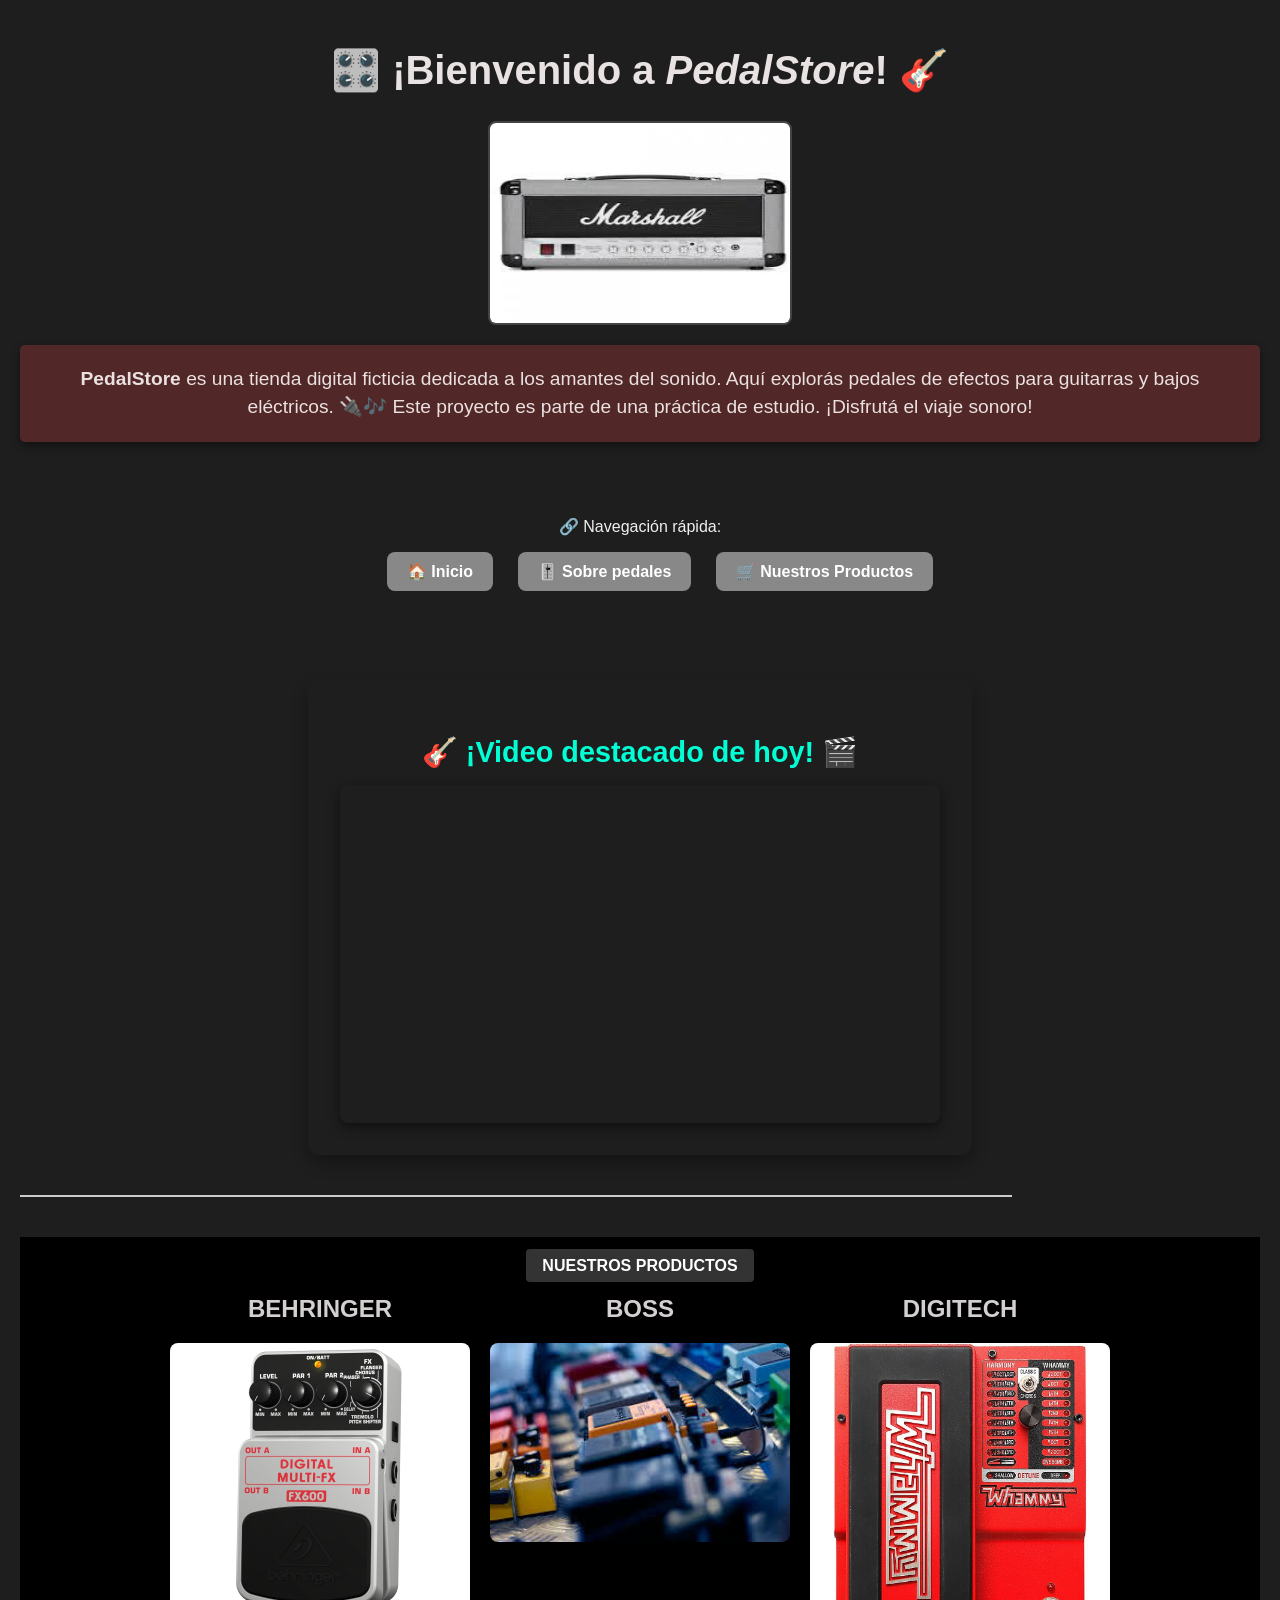
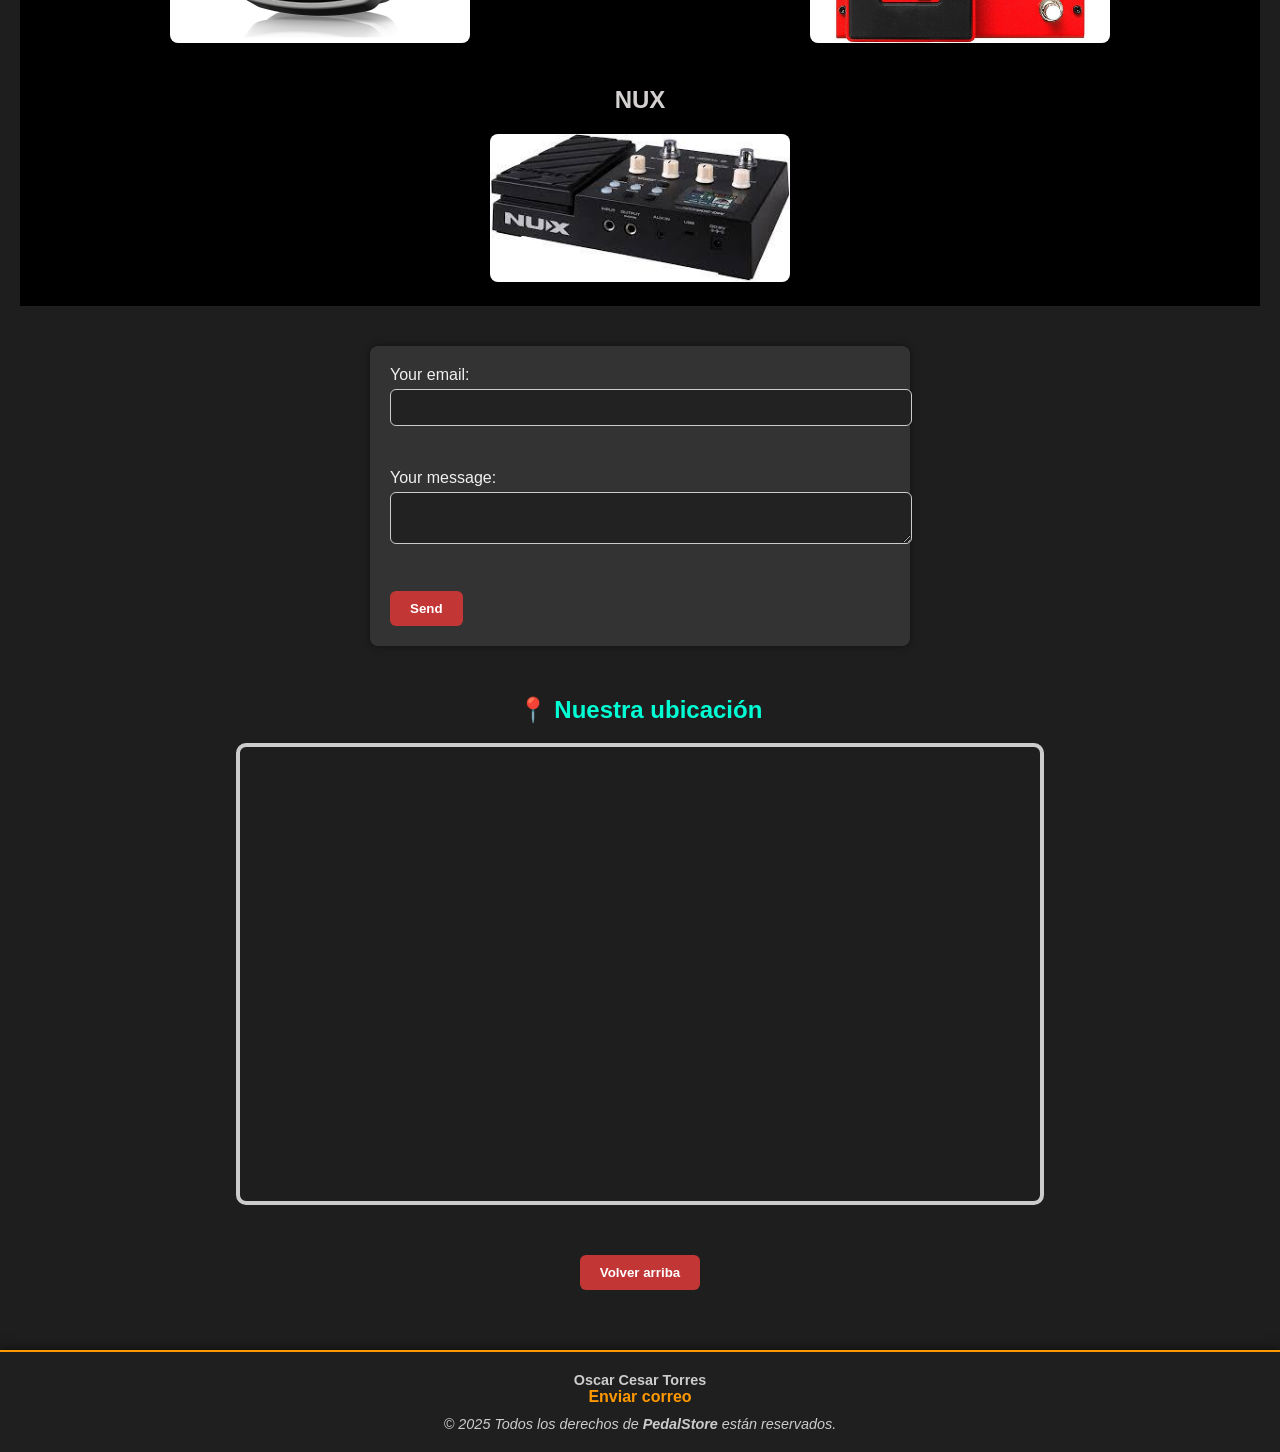
<file: index.html>
<!DOCTYPE html>
<html lang="en">
<head>
    <meta charset="UTF-8">
    <meta name="viewport" content="width=device-width, initial-scale=1.0">
    <link rel="icon" href="imagenes/pedalcito.png" type="image/png">
    <title>PedalStore</title>
    <link rel="stylesheet" href="css/estilos1,1.css">
</head>

<body>

  <header>
    <h1>🎛️ ¡Bienvenido a <em>PedalStore</em>! 🎸</h1>

    <img src="imagenes/mrshal-cabezal.jpg" alt="Cabezal Marshall clásico" width="300" height="200">

    <p>
        <strong>PedalStore</strong> es una tienda digital ficticia dedicada a los amantes del sonido. 
        Aquí explorás pedales de efectos para guitarras y bajos eléctricos. 
        🔌🎶 Este proyecto es parte de una práctica de estudio. ¡Disfrutá el viaje sonoro!
    </p>
</header>

<nav>
    <p>🔗 Navegación rápida:</p>
    <ul>
        <a href="index.html" class="boton-nav">🏠 Inicio</a>
        <a href="sobrepedales.html" class="boton-nav" >🎚️ Sobre pedales</a>
        <a href="nuestrosproductos.html" class="boton-nav">🛒 Nuestros Productos</a>
    </ul>
</nav>

<main>
    <section style="background: #1e1e1e; padding: 2rem; border-radius: 12px; max-width: 600px; margin: 2rem auto; box-shadow: 0 8px 16px rgba(0,0,0,0.3); color: #f1f1f1; font-family: 'Segoe UI', sans-serif;">
      <h2 style="font-size: 1.8rem; color: #00ffd5; margin-bottom: 1rem; text-align: center;">
          🎸 <strong>¡Video destacado de hoy!</strong> 🎬
      </h2>
      <div style="position: relative; padding-bottom: 56.25%; height: 0; overflow: hidden; border-radius: 8px; box-shadow: 0 4px 12px rgba(0,0,0,0.5);">
          <iframe 
              src="https://www.youtube.com/embed/j_Of-cU2jIE" 
              title="Los pedales de guitarra clásicos que todo guitarrista debería tener: Review 9 pedales!" 
              frameborder="0" 
              allow="accelerometer; autoplay; clipboard-write; encrypted-media; gyroscope; picture-in-picture; web-share" 
              referrerpolicy="strict-origin-when-cross-origin" 
              allowfullscreen 
              style="position: absolute; top: 0; left: 0; width: 100%; height: 100%;">
          </iframe>
      </div>
  </section>
  
    <hr style="margin: 40px 0; border: none; border-top: 2px solid #ccc;">

    <section style="background-color: black; padding: 20px; color: white; text-align: center; margin-top: 40px;">
      <a href="nuestrosproductos.html" class="productos-link">NUESTROS PRODUCTOS</a>
        
        <div style="display: flex; flex-wrap: wrap; justify-content: center; gap: 20px;">
          
          <div>
            <h2>BEHRINGER</h2>
              <img src="imagenes/pedla behringer.jpg" alt="BEHRINGER" width="300">
          </div>
      
          <div>
            <h2>BOSS</h2>
              <img src="imagenes/boss-pedal.jpg" alt="BOSS" width="300">
          </div>
      
          <div>
            <h2>DIGITECH</h2>
              <img src="imagenes/whammy.jpg" alt="DIGITECH" width="300">
          </div>
      
          <div>
            <h2>NUX</h2>
              <img src="imagenes/descargar.jpg" alt="NUX" width="300">
          </div>
      
        </div>
    </section>

    <section>
      <form action="https://formspree.io/f/xeogjkvk" method="POST">
          <label>
              Your email:
              <input type="email" name="email">
          </label>
          <br>
          <label>
              Your message:
              <textarea name="message"></textarea>
          </label>
          <br>
          <button type="submit">Send</button>
      </form>
    </section>

    
    <section style="margin: 50px auto; text-align: center;">
      <h2 style="color: #00ffd5;">📍 Nuestra ubicación</h2>
      <div style="border: 4px solid #ccc; border-radius: 10px; overflow: hidden; max-width: 800px; margin: auto;">
        <iframe src="https://www.google.com/maps/embed?pb=!1m24!1m12!1m3!1d6576.149326189421!2d-58.691957130304374!3d-34.50099138200528!2m3!1f0!2f0!3f0!3m2!1i1024!2i768!4f13.1!4m9!3e0!4m3!3m2!1d-34.4997182!2d-58.694017099999996!4m3!3m2!1d-34.499488299999996!2d-58.694231699999996!5e0!3m2!1ses!2sar!4v1751938901381!5m2!1ses!2sar" 
        width="100%" 
        height="450" 
        style="border:0;" 
        allowfullscreen="" 
        loading="lazy" 
        referrerpolicy="no-referrer-when-downgrade">
        </iframe>
      </div>
    </section>

    <div style="text-align: center; margin-top: 40px;">
        <button onclick="window.scrollTo({ top: 0, behavior: 'smooth' });">Volver arriba</button>
    </div>
      
</main>

<footer>
    <p><strong>Oscar Cesar Torres</strong></p>
    <a href="mailto:oscarwar50@gmail.com">Enviar correo</a>
    <p><em>&copy; 2025 Todos los derechos de <strong>PedalStore</strong> están reservados.</em></p>
</footer>

</body>
</html>
</file>
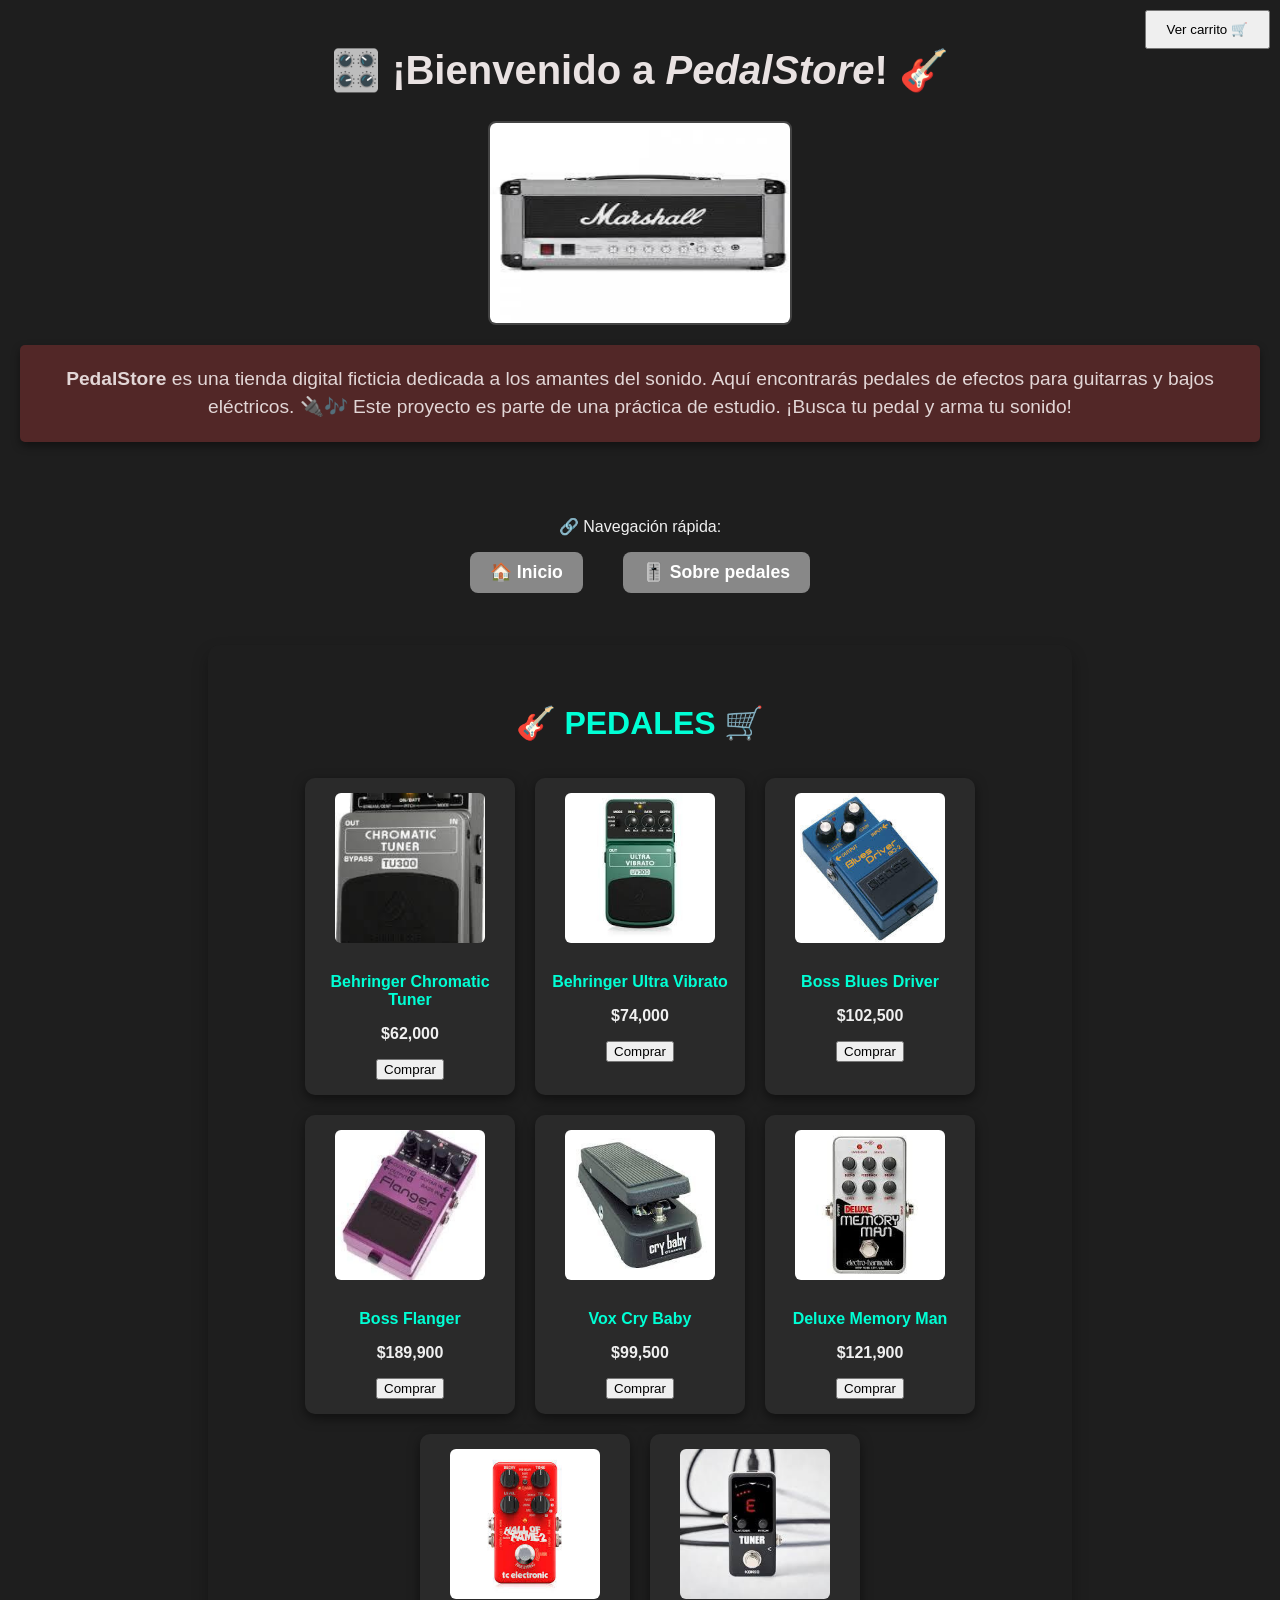
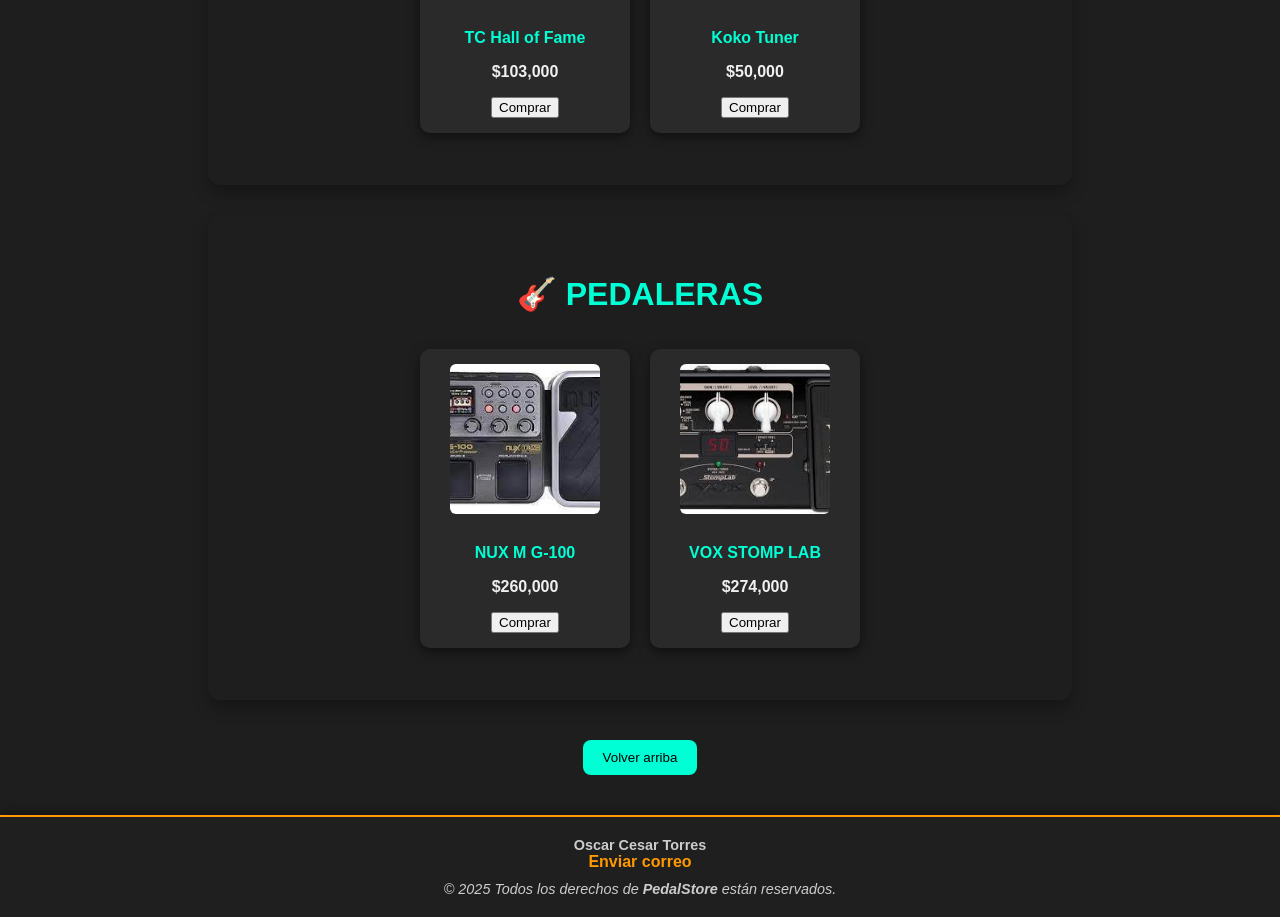
<file: nuestrosproductos.html>
<!DOCTYPE html>
<html lang="es">
<head>
    <meta charset="UTF-8" />
    <meta name="viewport" content="width=device-width, initial-scale=1" />
    <link rel="icon" type="image/png" href="imagenes/pedalcito.png" />
    <title>Nuestros Productos - PedalStore</title>
    <link rel="stylesheet" href="css/nuestrosproductos.css" />
</head>
<body>

  
  <div id="loginModal" class="modal" style="display:none; position: fixed; top:0; left:0; width:100%; height:100%; background: rgba(0,0,0,0.7); justify-content: center; align-items: center; z-index: 1000;">
    <div class="modal-content" style="background:#2a2a2a; padding: 20px; border-radius: 10px; width: 300px; text-align: center; color:#fff;">
      <h2>Iniciar sesión</h2>
      <form id="loginForm">
        <input type="text" id="loginUser" placeholder="Usuario" required style="width: 90%; padding: 8px; margin: 8px 0; border-radius: 5px; border:none;"/>
        <input type="password" id="loginPass" placeholder="Contraseña" required style="width: 90%; padding: 8px; margin: 8px 0; border-radius: 5px; border:none;"/>
        <button type="submit" style="padding: 10px 20px; border:none; border-radius: 8px; background-color:#00ffd5; color:#000; cursor:pointer;">Ingresar</button>
      </form>
      <p style="margin-top: 15px; cursor: pointer; color:#00ffd5;" onclick="toggleForms()">¿No tenés cuenta? Crear una</p>
      <button onclick="cerrarModal()" style="margin-top:10px; background:#ff6600; border:none; color:#fff; padding: 5px 10px; border-radius: 5px; cursor:pointer;">Cerrar</button>
    </div>
  </div>

  
  <div id="registerModal" class="modal" style="display:none; position: fixed; top:0; left:0; width:100%; height:100%; background: rgba(0,0,0,0.7); justify-content: center; align-items: center; z-index: 1000;">
    <div class="modal-content" style="background:#2a2a2a; padding: 20px; border-radius: 10px; width: 300px; text-align: center; color:#fff;">
      <h2>Crear usuario</h2>
      <form id="registerForm">
        <input type="text" id="registerUser" placeholder="Nuevo usuario" required style="width: 90%; padding: 8px; margin: 8px 0; border-radius: 5px; border:none;"/>
        <input type="password" id="registerPass" placeholder="Nueva contraseña" required style="width: 90%; padding: 8px; margin: 8px 0; border-radius: 5px; border:none;"/>
        <button type="submit" style="padding: 10px 20px; border:none; border-radius: 8px; background-color:#00ffd5; color:#000; cursor:pointer;">Crear cuenta</button>
      </form>
      <p style="margin-top: 15px; cursor: pointer; color:#00ffd5;" onclick="toggleForms()">¿Ya tenés cuenta? Iniciar sesión</p>
      <button onclick="cerrarModal()" style="margin-top:10px; background:#ff6600; border:none; color:#fff; padding: 5px 10px; border-radius: 5px; cursor:pointer;">Cerrar</button>
    </div>
  </div>

  <header>
    <h1>🎛️ ¡Bienvenido a <em>PedalStore</em>! 🎸</h1>
    <img src="imagenes/mrshal-cabezal.jpg" alt="Cabezal Marshall clásico" width="300" height="200" />
    <p>
      <strong>PedalStore</strong> es una tienda digital ficticia dedicada a los amantes del sonido. 
      Aquí encontrarás pedales de efectos para guitarras y bajos eléctricos. 
      🔌🎶 Este proyecto es parte de una práctica de estudio. ¡Busca tu pedal y arma tu sonido!
    </p>
  </header>

  <nav>
    <p>🔗 Navegación rápida:</p>
    <ul>
      <li><a href="index.html" class="boton-nav">🏠 Inicio</a></li>
      <li><a href="sobrepedales.html" class="boton-nav">🎚️ Sobre pedales</a></li>
    </ul>
  </nav>

  <main>
    <section id="pedales" class="producto">
      <h2>🎸 <strong>PEDALES</strong> 🛒</h2>
      <div class="galeria-pedales"></div>
    </section>

    <section id="pedaleras" class="producto">
      <h2>🎸 <strong>PEDALERAS</strong></h2>
      <div class="galeria-pedales"></div>
    </section>
  </main>

  <div style="text-align: center; margin-top: 40px;">
    <button 
      onclick="window.scrollTo({ top: 0, behavior: 'smooth' });" 
      style="padding: 10px 20px; border-radius: 8px; background-color: #00ffd5; color: black; border: none; cursor: pointer; transition: transform 0.3s ease, background-color 0.3s ease;"
      onmouseover="this.style.transform='scale(1.05)'; this.style.backgroundColor='#00e6c2';"
      onmouseout="this.style.transform='scale(1)'; this.style.backgroundColor='#00ffd5';"
    >Volver arriba</button>
  </div>

  <footer>
    <p><strong>Oscar Cesar Torres</strong></p>
    <a href="mailto:oscarwar50@gmail.com">Enviar correo</a>
    <p><em>&copy; 2025 Todos los derechos de <strong>PedalStore</strong> están reservados.</em></p>
  </footer>

  <script src="js/main.js"></script>

  <script>
   
    function toggleForms() {
      const loginModal = document.getElementById('loginModal');
      const registerModal = document.getElementById('registerModal');
      if (loginModal.style.display === 'flex') {
        loginModal.style.display = 'none';
        registerModal.style.display = 'flex';
      } else {
        registerModal.style.display = 'none';
        loginModal.style.display = 'flex';
      }
    }

    
    function cerrarModal() {
      document.getElementById('loginModal').style.display = 'none';
      document.getElementById('registerModal').style.display = 'none';
    }
  </script>
  
</body>
</html>
</file>
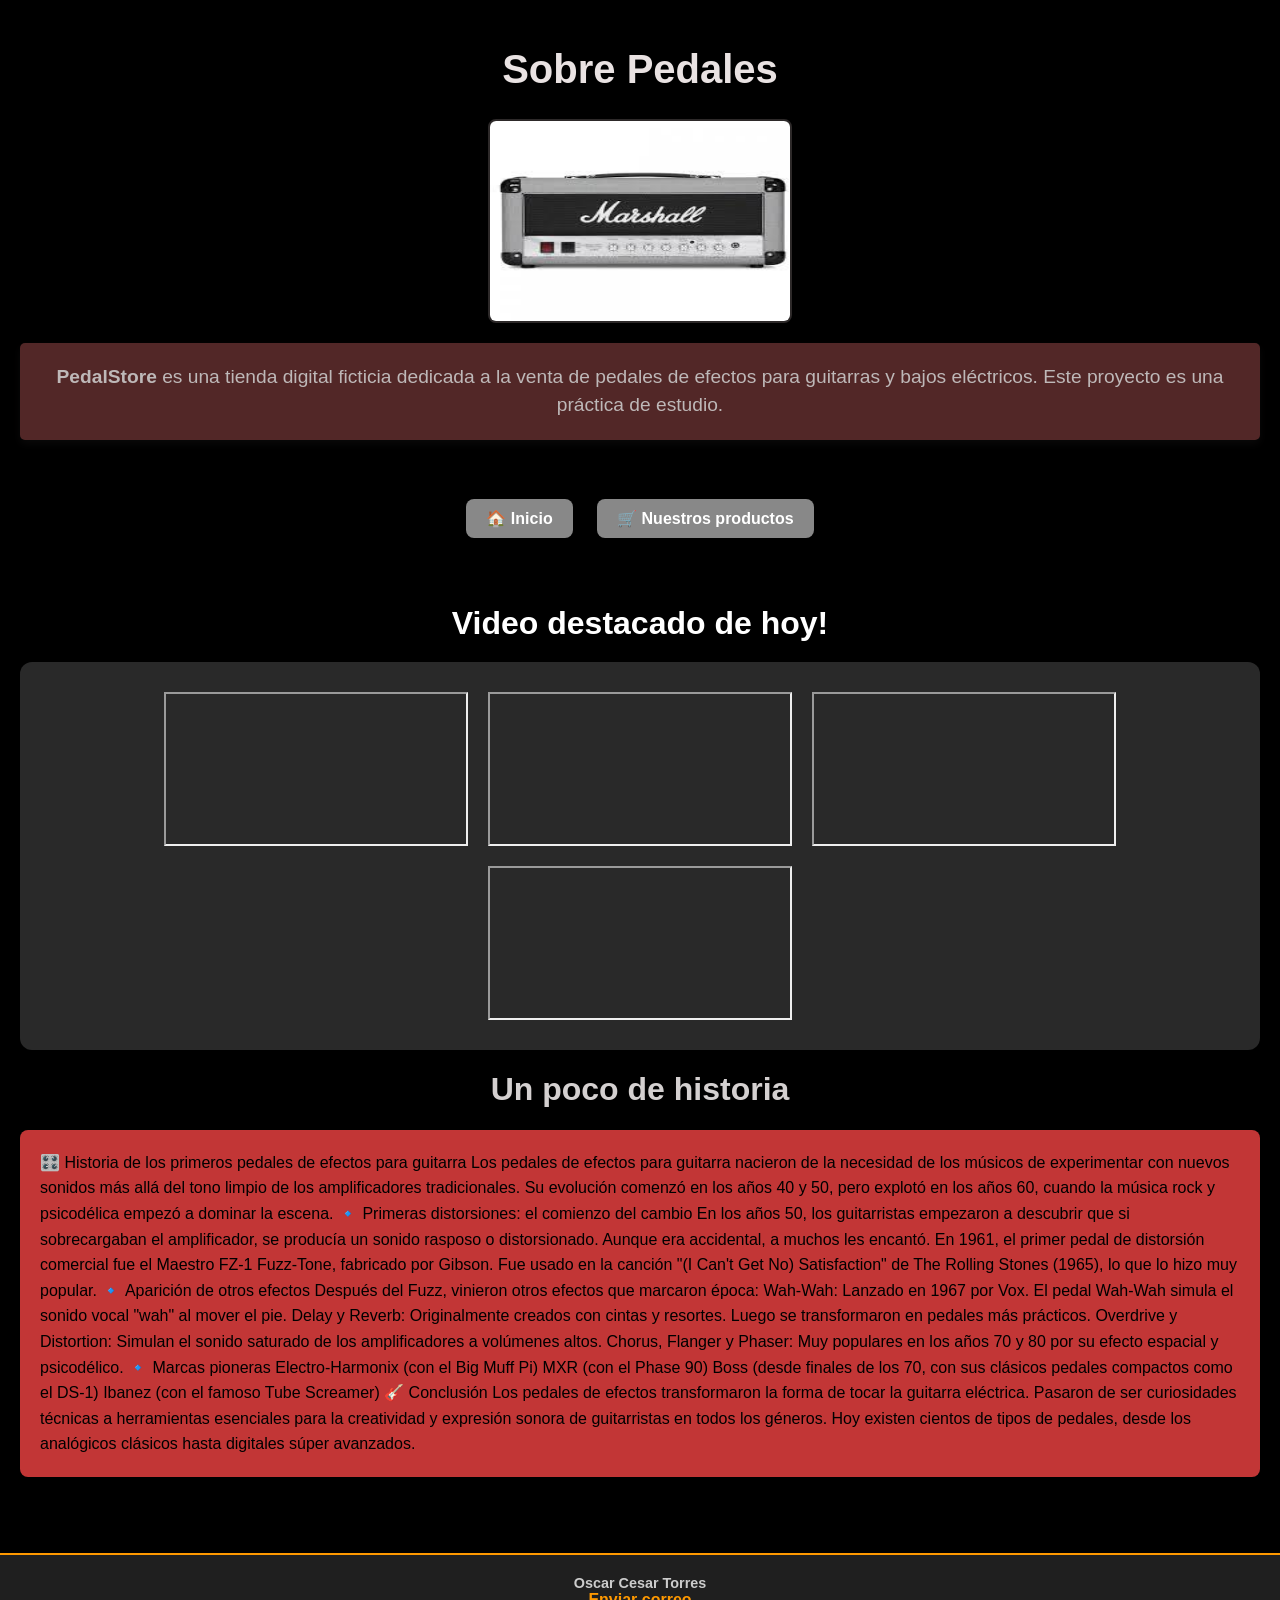
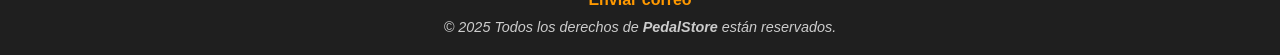
<file: sobrepedales.html>
<!DOCTYPE html>
<html lang="es">
<head>
    <meta charset="UTF-8">
    <meta name="viewport" content="width=device-width, initial-scale=1.0">
    <link rel="icon" href="imagenes/pedalcito.png" type="image/png">
    <title>Sobre pedales</title>
    <link rel="stylesheet" href="css/estilospedales.css">
</head>
<body>
    <header>
        <h1>Sobre Pedales</h1>
        <img src="imagenes/mrshal-cabezal.jpg" alt="marshlcabezal" width="300" height="200">
        <p><strong>PedalStore</strong> es una tienda digital ficticia dedicada a la venta de pedales de efectos para guitarras y bajos eléctricos. Este proyecto es una práctica de estudio.</p>
    </header>

    <nav>
    <a href="index.html" class="boton-nav">🏠 Inicio</a>
    <a href="nuestrosproductos.html" class="boton-nav">🛒 Nuestros productos</a>
    </nav>

    <main>
        <h2><strong>Video destacado de hoy!</strong></h2>

        <div class="video-grid">
            <iframe src="https://www.youtube.com/embed/5IT3vGMSZBQ" title="🎸DESCUBRE qué son los PEDALES para GUITARRA ELÉCTRICA ✅【y Cómo se Utilizan】" allowfullscreen></iframe>
            <iframe src="https://www.youtube.com/embed/h1hFQIUjZo8" title="🎸 Cómo los Pedales de Guitarra Cambiaron la Música para Siempre 🎶" allowfullscreen></iframe>
            <iframe src="https://www.youtube.com/embed/afO6Q02PKQM" title="Los Pedales que todo guitarrista debe tener [TOP 6]" allowfullscreen></iframe>
            <iframe src="https://www.youtube.com/embed/e-wtfpCY3eg" title="ORDEN DE LOS PEDALES: ¿Es alguno mejor que otro? | La cadena de efectos" allowfullscreen></iframe>
        </div>

        <h1>Un poco de historia</h1>
        <p>🎛️ Historia de los primeros pedales de efectos para guitarra  
            Los pedales de efectos para guitarra nacieron de la necesidad de los músicos de experimentar con nuevos sonidos más allá del tono limpio de los amplificadores tradicionales. Su evolución comenzó en los años 40 y 50, pero explotó en los años 60, cuando la música rock y psicodélica empezó a dominar la escena.  

            🔹 Primeras distorsiones: el comienzo del cambio  
            En los años 50, los guitarristas empezaron a descubrir que si sobrecargaban el amplificador, se producía un sonido rasposo o distorsionado. Aunque era accidental, a muchos les encantó.  

            En 1961, el primer pedal de distorsión comercial fue el Maestro FZ-1 Fuzz-Tone, fabricado por Gibson. Fue usado en la canción "(I Can't Get No) Satisfaction" de The Rolling Stones (1965), lo que lo hizo muy popular.  

            🔹 Aparición de otros efectos  
            Después del Fuzz, vinieron otros efectos que marcaron época:  

            Wah-Wah: Lanzado en 1967 por Vox. El pedal Wah-Wah simula el sonido vocal "wah" al mover el pie.  
            Delay y Reverb: Originalmente creados con cintas y resortes. Luego se transformaron en pedales más prácticos.  
            Overdrive y Distortion: Simulan el sonido saturado de los amplificadores a volúmenes altos.  
            Chorus, Flanger y Phaser: Muy populares en los años 70 y 80 por su efecto espacial y psicodélico.  

            🔹 Marcas pioneras  
            Electro-Harmonix (con el Big Muff Pi)  
            MXR (con el Phase 90)  
            Boss (desde finales de los 70, con sus clásicos pedales compactos como el DS-1)  
            Ibanez (con el famoso Tube Screamer)  

            🎸 Conclusión  
            Los pedales de efectos transformaron la forma de tocar la guitarra eléctrica. Pasaron de ser curiosidades técnicas a herramientas esenciales para la creatividad y expresión sonora de guitarristas en todos los géneros. Hoy existen cientos de tipos de pedales, desde los analógicos clásicos hasta digitales súper avanzados.
        </p>
    </main>

    <footer>
        <p><strong>Oscar Cesar Torres</strong></p>
        <a href="mailto:oscarwar50@gmail.com">Enviar correo</a>
        <p><em>&copy; 2025 Todos los derechos de <strong>PedalStore</strong> están reservados.</em></p>
    </footer>
</body>
</html>
</file>
<file: css/estilos1,1.css>
body {
    background-color: #1e1e1e;
    color: #f0f0f0;
    font-family: Arial, sans-serif;
    margin: 0;
    padding: 0;
}

header {
    text-align: center;
    padding: 20px;
}

header h1 {
    color: #e9e2e2;
    text-shadow: none;
    font-size: 2.5em;
    font-weight: bold;
}

header img {
    display: block;
    margin: 20px auto;
    border: 2px solid #444;
    border-radius: 8px;
}

header p {
    background-color: #522727;
    color: #ebe1e1;
    padding: 20px;
    text-align: center;
    border-radius: 5px;
    font-size: 1.2em;
    line-height: 1.5;
    box-shadow: 0 4px 8px rgba(0,0,0,0.4);
}

nav {
    text-align: center;
    padding: 20px;
}
.boton-nav {
    background-color: #888;      
    color: #fff;
    padding: 10px 20px;
    border-radius: 8px;
    text-decoration: none;
    font-weight: bold;
    margin: 0 10px;
    display: inline-block;
    transition: background-color 0.3s ease;
}

nav a {
    color: #f0f0f0;
    text-decoration: none;
    margin: 0 10px;
}

nav a:hover {
    color: #00ffd5;
    text-decoration: underline;
}

main {
    padding: 20px;
}

main h1,
main h2 {
    text-align: center;
    color: #d4d0d0;
}
.productos-link {
    font-weight: bold;  
    color: white;       
    text-decoration: none;
    padding: 8px 16px;
    background-color: #333; 
    border-radius: 4px;     
}

.productos-link:hover {
    background-color: #ff3700; 
    color: white;  
}


main p {
    background-color: #c23636;
    color: #000000;
    padding: 20px;
    border-radius: 8px;
    line-height: 1.6;
}

section img {
    transition: transform 0.3s ease, box-shadow 0.3s ease;
    border-radius: 8px;
}

section img:hover {
    transform: scale(1.05);
    box-shadow: 0 4px 12px rgba(0, 0, 0, 0.6);
}

button {
    background-color: #c23636;
    color: #fff;
    border: none;
    padding: 10px 20px;
    border-radius: 6px;
    cursor: pointer;
    font-weight: bold;
    transition: background-color 0.3s ease;
}

button:hover {
    background-color: #e64949;
}

form {
    background-color: #333;
    padding: 20px;
    border-radius: 8px;
    max-width: 500px;
    margin: 40px auto;
    box-shadow: 0 0 10px rgba(0,0,0,0.4);
}

form label {
    display: block;
    margin-bottom: 10px;
    color: #f0f0f0;
}

form input,
form textarea {
    width: 100%;
    padding: 10px;
    margin-top: 5px;
    margin-bottom: 15px;
    border: 1px solid #ccc;
    border-radius: 6px;
    background-color: #222;
    color: white;
}

hr {
    border: none;
    border-top: 2px solid #444;
    margin: 40px auto;
    width: 80%;
}

footer {
    background-color: #1f1f1f;
    color: #f0f0f0;
    padding: 20px 10px;
    font-family: 'Segoe UI', Tahoma, Geneva, Verdana, sans-serif;
    box-shadow: 0 -2px 10px rgba(0, 0, 0, 0.5);
    border-top: 2px solid #ff9900;
    margin-top: 40px;

    display: flex;
    flex-direction: column;
    align-items: center;
    text-align: center;
}

footer a {
    color: #ff9900;
    text-decoration: none;
    font-weight: bold;
    margin-bottom: 10px;
    transition: color 0.3s ease;
}

footer a:hover {
    color: #ffd580;
}

footer p {
    font-size: 0.9rem;
    color: #cccccc;
    margin: 0;
}
</file>
<file: css/nuestrosproductos.css>
body {
    background-color: #1e1e1e;
    color: #f0f0f0;
    font-family: Arial, sans-serif;
    margin: 0;
    padding: 0;
}

header {
    text-align: center;
    padding: 20px;
}

header h1 {
    color: #e9e2e2;
    font-size: 2.5em;
    font-weight: bold;
}

header img {
    display: block;
    margin: 20px auto;
    border: 2px solid #444;
    border-radius: 8px;
}

header p {
    background-color: #522727;
    color: #e2d6d6;
    padding: 20px;
    text-align: center;
    border-radius: 5px;
    font-size: 1.2em;
    line-height: 1.5;
    box-shadow: 0 4px 8px rgba(0,0,0,0.4);
}

nav {
    text-align: center;
    padding: 20px;
}

.boton-nav {
    background-color: #888;
    color: #fff;
    padding: 10px 20px;
    border-radius: 8px;
    text-decoration: none;
    font-weight: bold;
    margin: 0 10px;
    display: inline-block;
    transition: background-color 0.3s ease;
}

.boton-nav:hover {
    background-color: #aaa;
    color: #000;
}

nav ul {
    list-style: none;
    display: flex;
    justify-content: center;
    gap: 20px;
    padding: 0;
    margin: 0;
} 

nav ul li a {
    color: white;
    font-weight: bold;
    text-decoration: none;
    font-size: 1.1em;
    padding: 10px 15px;
    background-color: #3a3a3a;
    border-radius: 5px;
    transition: background-color 0.3s ease;
    display: inline-flex;
    align-items: center;
}

nav ul li a:hover {
    background-color: #00bfff;
    color: #fff;
}


.producto {
    background: #1e1e1e;
    padding: 2rem;
    border-radius: 12px;
    max-width: 800px;
    margin: 2rem auto;
    box-shadow: 0 8px 16px rgba(0, 0, 0, 0.3);
    color: #f1f1f1;
    font-family: 'Segoe UI', sans-serif;
    text-align: center;
}

.producto h2 {
    font-size: 2rem;
    color: #00ffd5;
    margin-bottom: 1rem;
}

.contenedor-video {
    position: relative;
    padding-bottom: 56.25%;
    height: 0;
    overflow: hidden;
    border-radius: 8px;
    box-shadow: 0 4px 12px rgba(0, 0, 0, 0.5);
}

.galeria-pedales {
    display: flex;
    flex-wrap: wrap;
    justify-content: center;
    gap: 20px;
    padding: 20px 0;
}

.producto-card {
    background-color: #2a2a2a;
    border-radius: 10px;
    box-shadow: 0 4px 12px rgba(0,0,0,0.5);
    padding: 15px;
    width: 180px;
    text-align: center;
    transition: transform 0.3s ease;
}

.producto-card:hover {
    transform: translateY(-5px);
}

.producto-card img {
    width: 150px;
    height: 150px;
    object-fit: cover;
    border-radius: 6px;
    margin-bottom: 10px;
}

.producto-card h3 {
    font-size: 1em;
    color: #00ffd5;
    margin-bottom: 5px;
}

.producto-card p {
    color: #f0f0f0;
    font-weight: bold;
}

footer {
    background-color: #1f1f1f;
    color: #f0f0f0;
    padding: 20px 10px;
    font-family: 'Segoe UI', Tahoma, Geneva, Verdana, sans-serif;
    box-shadow: 0 -2px 10px rgba(0, 0, 0, 0.5);
    border-top: 2px solid #ff9900;
    margin-top: 40px;
    display: flex;
    flex-direction: column;
    align-items: center;
    text-align: center;
}

footer a {
    color: #ff9900;
    text-decoration: none;
    font-weight: bold;
    margin-bottom: 10px;
    transition: color 0.3s ease;
}

footer a:hover {
    color: #ffd580;
}

footer p {
    font-size: 0.9rem;
    color: #cccccc;
    margin: 0;
}
</file>
<file: css/estilospedales.css>
/* Fondo oscuro y texto claro */
body {
    background-color: #000000;
    color: #f0f0f0;
    font-family: Arial, sans-serif;
    margin: 0;
    padding: 0;
}

/* Encabezado */
header {
    text-align: center;
    padding: 20px;
}

/* Título del encabezado */
header h1 {
    color: #e9e2e2; /* blanco */
    text-shadow: none;
    font-size: 2.5em;
    font-weight: bold;
}

/* Imagen centrada */
header img {
    display: block;
    margin: 20px auto;
    border: 2px solid #2d2929;
    border-radius: 8px;
}

/* Párrafo destacado */
header p {
    background-color: #522727;
    color: #beb8b8; /* negro */
    padding: 20px;
    text-align: center;
    border-radius: 5px;
    font-size: 1.2em;
    line-height: 1.5;
    box-shadow: 0 4px 8px rgba(25, 22, 22, 0.4);
}

/* Navegación */
nav {
    text-align: center;
    padding: 20px;
    background-color: #000000;
}

/* Estilo para los botones del nav */
.boton-nav {
    background-color: #888;        /* Color gris */
    color: #fff;                   /* Texto blanco */
    padding: 10px 20px;
    border-radius: 8px;
    text-decoration: none;
    font-weight: bold;
    margin: 0 10px;
    display: inline-block;
    font-family: 'Segoe UI', sans-serif;
    transition: background-color 0.3s ease, color 0.3s ease;
    box-shadow: 0 4px 8px rgba(0,0,0,0.2);
}

.boton-nav:hover {
    background-color: #aaa;        /* Gris más claro */
    color: #000;                   /* Texto negro al pasar el mouse */
}

/* Main content */
main {
    padding: 20px;
}

main h1,
main h2 {
    text-align: center;
    color: #d4d0d0;
}

main p {
    background-color: #c23636;
    color: #000000;
    padding: 20px;
    border-radius: 8px;
    line-height: 1.6;
}

/* Sección de videos */
main h2 {
    font-size: 2em;
    text-align: center;
    margin-bottom: 20px;
    color: #ffffff;
}

.video-grid {
    display: flex;
    flex-wrap: wrap;
    gap: 20px;
    justify-content: center;
    background-color: #292929;
    padding: 30px;
    border-radius: 12px;
    box-shadow: 0 4px 10px rgba(0,0,0,0.5);
}

footer {
    background-color: #1f1f1f;
    color: #f0f0f0;
    padding: 20px 10px;
    font-family: 'Segoe UI', Tahoma, Geneva, Verdana, sans-serif;
    box-shadow: 0 -2px 10px rgba(0, 0, 0, 0.5);
    border-top: 2px solid #ff9900;
    margin-top: 40px;

    display: flex;
    flex-direction: column;
    align-items: center;
    text-align: center;
}

footer a {
    color: #ff9900;
    text-decoration: none;
    font-weight: bold;
    margin-bottom: 10px;
    transition: color 0.3s ease;
}

footer a:hover {
    color: #ffd580;
}

footer p {
    font-size: 0.9rem;
    color: #cccccc;
    margin: 0;
}
</file>
